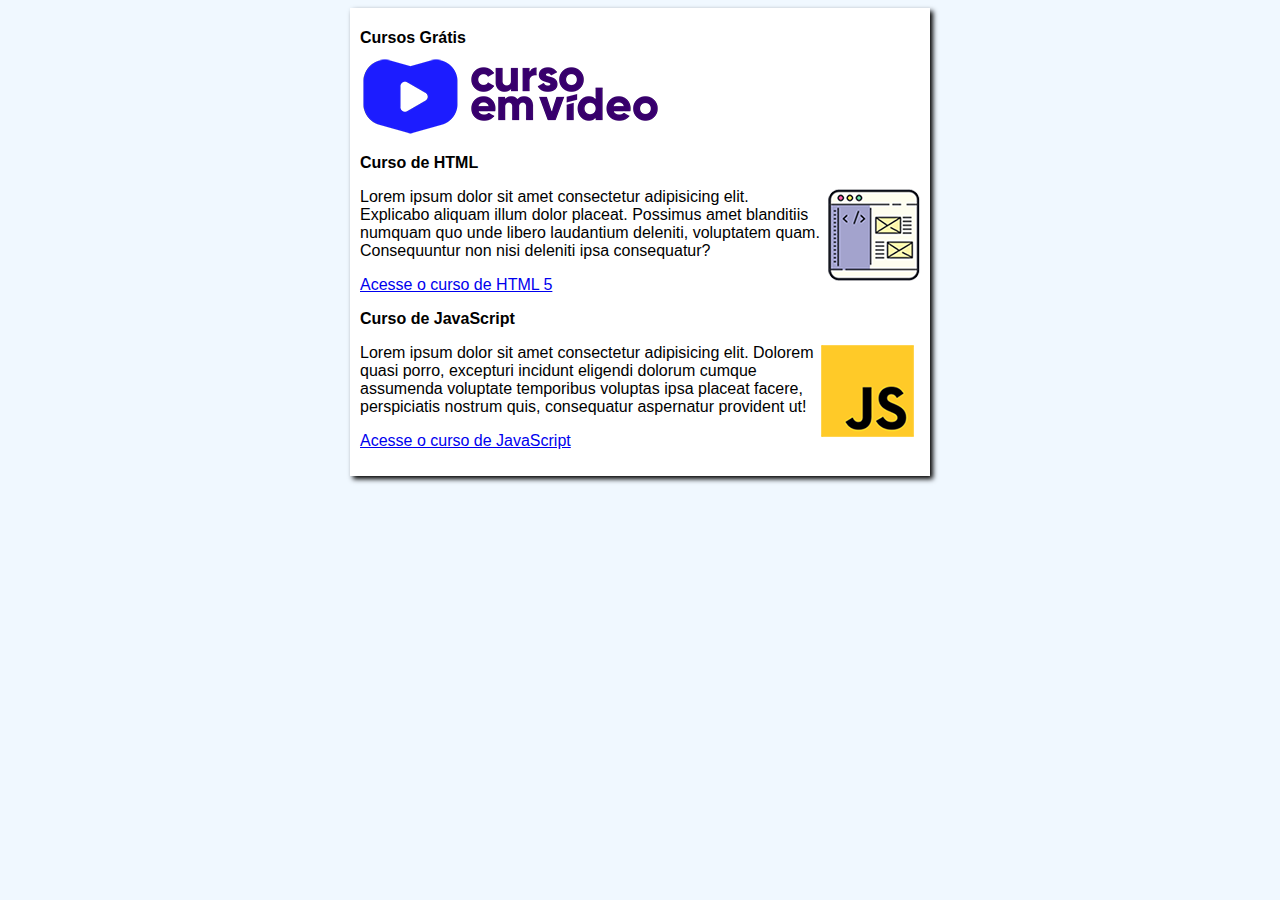
<file: index.html>
<!DOCTYPE html>
<html lang="pt-BR">
<head>
    <meta charset="UTF-8">
    <meta http-equiv="X-UA-Compatible" content="IE=edge">
    <meta name="viewport" content="width=device-width, initial-scale=1.0">
    <title>Título do Site</title>
    <link rel="stylesheet" href="estilos/style.css">
</head>
<body>
    <main>
        <header>
            <h1>Cursos Grátis</h1>
            <img src="imagens/curso-em-video-cor.png" alt="Curso em video">
        </header>
        <article>
            <h2>Curso de HTML</h2>
            <img class="lado" src="imagens/curso-html-css.png" alt="curso de html">
            <p>Lorem ipsum dolor sit amet consectetur adipisicing elit. Explicabo aliquam illum dolor placeat. Possimus amet blanditiis numquam quo unde libero laudantium deleniti, voluptatem quam. Consequuntur non nisi deleniti ipsa consequatur?</p>
            <p><a href="curso.html">Acesse o curso de HTML 5</a></p>
        </article>
        <article>
            <h2>Curso de JavaScript</h2>
            <img class="lado" src="imagens/curso-javascript.png" alt="Curso de JavaScript">
            <p>Lorem ipsum dolor sit amet consectetur adipisicing elit. Dolorem quasi porro, excepturi incidunt eligendi dolorum cumque assumenda voluptate temporibus voluptas ipsa placeat facere, perspiciatis nostrum quis, consequatur aspernatur provident ut!</p>
            <p><a href="cursoJS.html">Acesse o curso de JavaScript</a></p>
        </article>        
    </main>
</body>
</html>
</file>
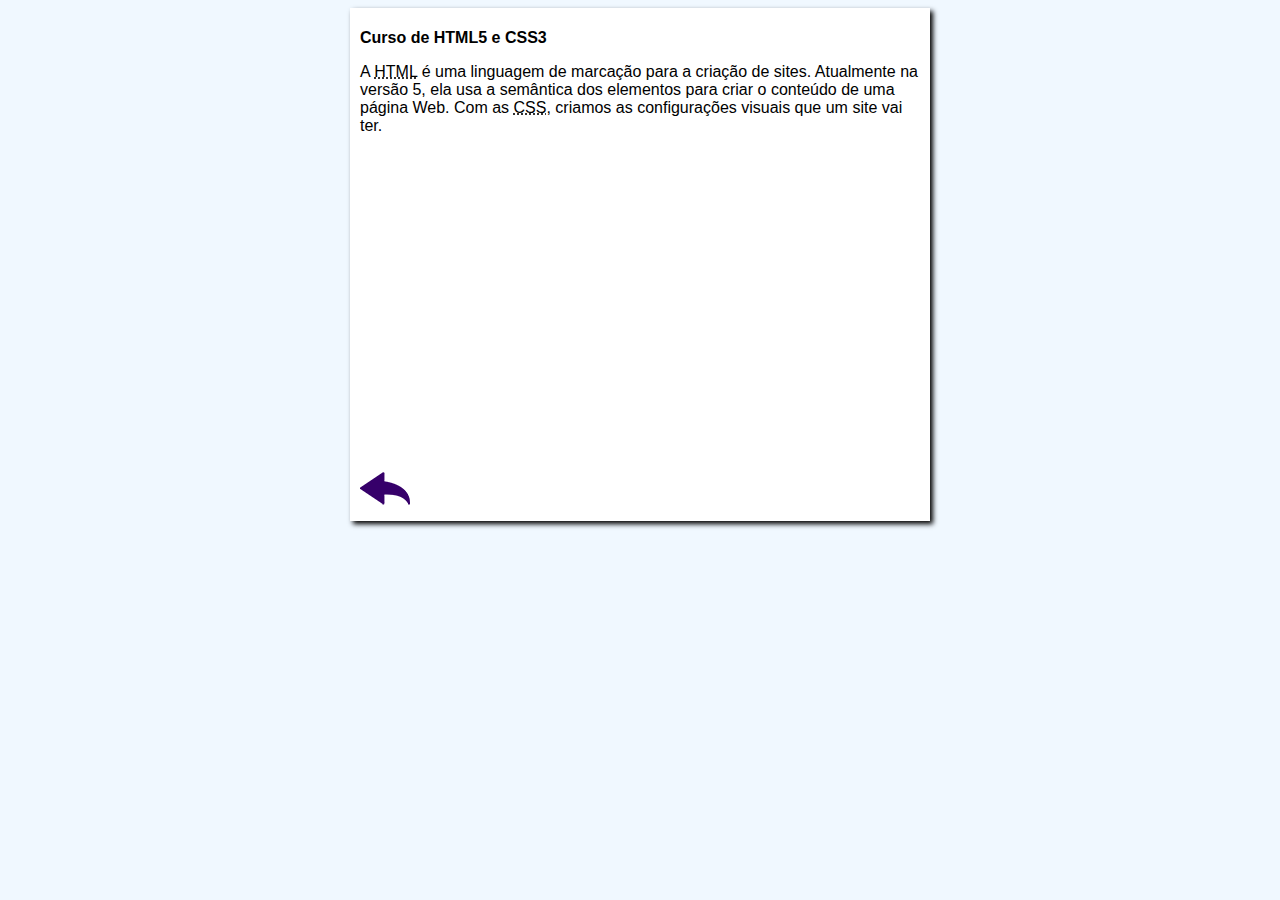
<file: curso.html>
<!DOCTYPE html>
<html lang="pt-BR">
<head>
    <meta charset="UTF-8">
    <meta http-equiv="X-UA-Compatible" content="IE=edge">
    <meta name="viewport" content="width=device-width, initial-scale=1.0">
    <title>Curso HTML</title>
    <link rel="stylesheet" href="estilos/style.css">
</head>
<body>
    <main>
        <header>
            <h1>Curso de HTML5 e CSS3</h1>
        </header>
        <article>
            <p>A <abbr title="HyperText Markup Language">HTML</abbr> é uma linguagem de marcação para a criação de sites. Atualmente na versão 5, ela usa a semântica dos elementos para criar o conteúdo de uma página Web. Com as <abbr title="Cascading Style Sheets">CSS</abbr>, criamos as configurações visuais que um site vai ter.</p>

            <iframe width="560" height="315" src="https://www.youtube.com/embed/riSVzwlSnhw" frameborder="0" allow="accelerometer; autoplay; encrypted-media; gyroscope; picture-in-picture" allowfullscreen></iframe>

            <a href="index.html"><img src="imagens/btn-back.png" alt="Voltar"></a>
            
    
</body>
</html>
</file>
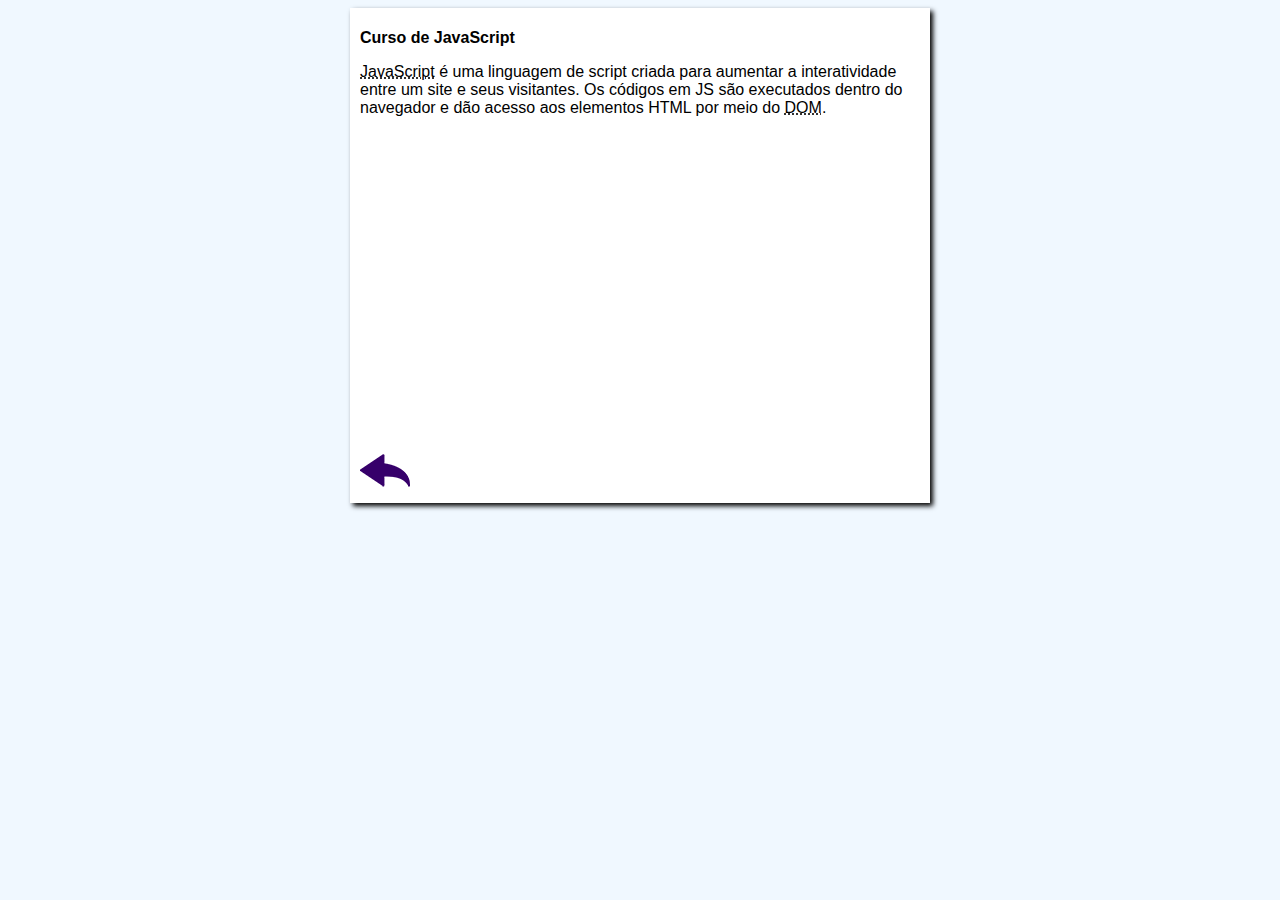
<file: cursoJS.html>
<!DOCTYPE html>
<html lang="pt-br">
<head>
    <meta charset="UTF-8">
    <meta http-equiv="X-UA-Compatible" content="IE=edge">
    <meta name="viewport" content="width=device-width, initial-scale=1.0">
    <title>Curso de Javascript</title>
    <link rel="stylesheet" href="estilos/style.css">
</head>
<body>
    <main>
        <header>
            <h1>Curso de JavaScript</h1>
        </header>
        <article>
            <p><abbr title="JavaScript">JavaScript</abbr> é uma linguagem de script criada para aumentar a interatividade entre um site e seus visitantes. Os códigos em JS são executados dentro do navegador e dão acesso aos elementos HTML por meio do <abbr title="Document Object Model">DOM</abbr>.</p>

            <iframe width="560" height="315" src="https://www.youtube.com/embed/BXqUH86F-kA" frameborder="0" allow="accelerometer; autoplay; encrypted-media; gyroscope; picture-in-picture" allowfullscreen></iframe>

            <a href="index.html"><img src="imagens/btn-back.png" alt="Voltar"></a>
        </article>
    </main>
</body>
</html>
</file>
<file: estilos/style.css>
*{
    font-family: Arial, Helvetica, sans-serif;
    font-size: 16px;
}
body {
    background-color: aliceblue;
}
main {
    background-color: white;
    width: 560px;   
    margin: auto;
    padding: 10px;
    box-shadow: 3px 3px 5px black;

}

img.lado {
    float: right;
}
</file>
